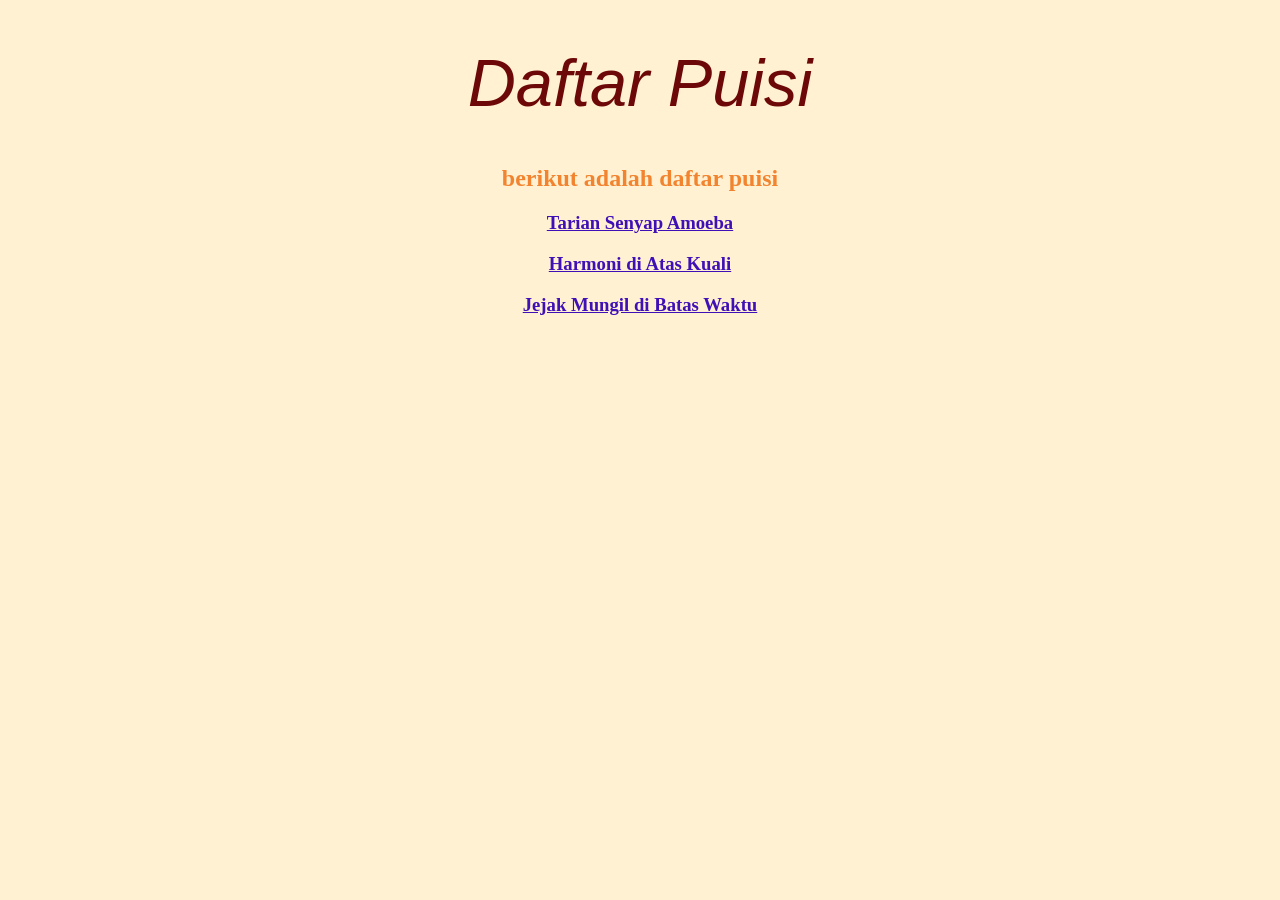
<file: index.html>
<!DOCTYPE html>
<html lang="en">
<head>
    <meta charset="UTF-8">
    <meta name="viewport" content="width=device-width, initial-scale=1.0">
    <title>portal</title>
</head>
<link rel="stylesheet" href="style.css">
<body>
    <h1>Daftar Puisi</h1>
    <h2>berikut adalah daftar puisi</h2>
    <div>
        <h3><a href="puisi-01.html">Tarian Senyap Amoeba</a></h3>
        <h3><a href="puisi-02.html">Harmoni di Atas Kuali</a></h3>
        <h3><a href="puisi-03.html">Jejak Mungil di Batas Waktu</a></h3>
    </div>
    
</body>
</html>
</file>
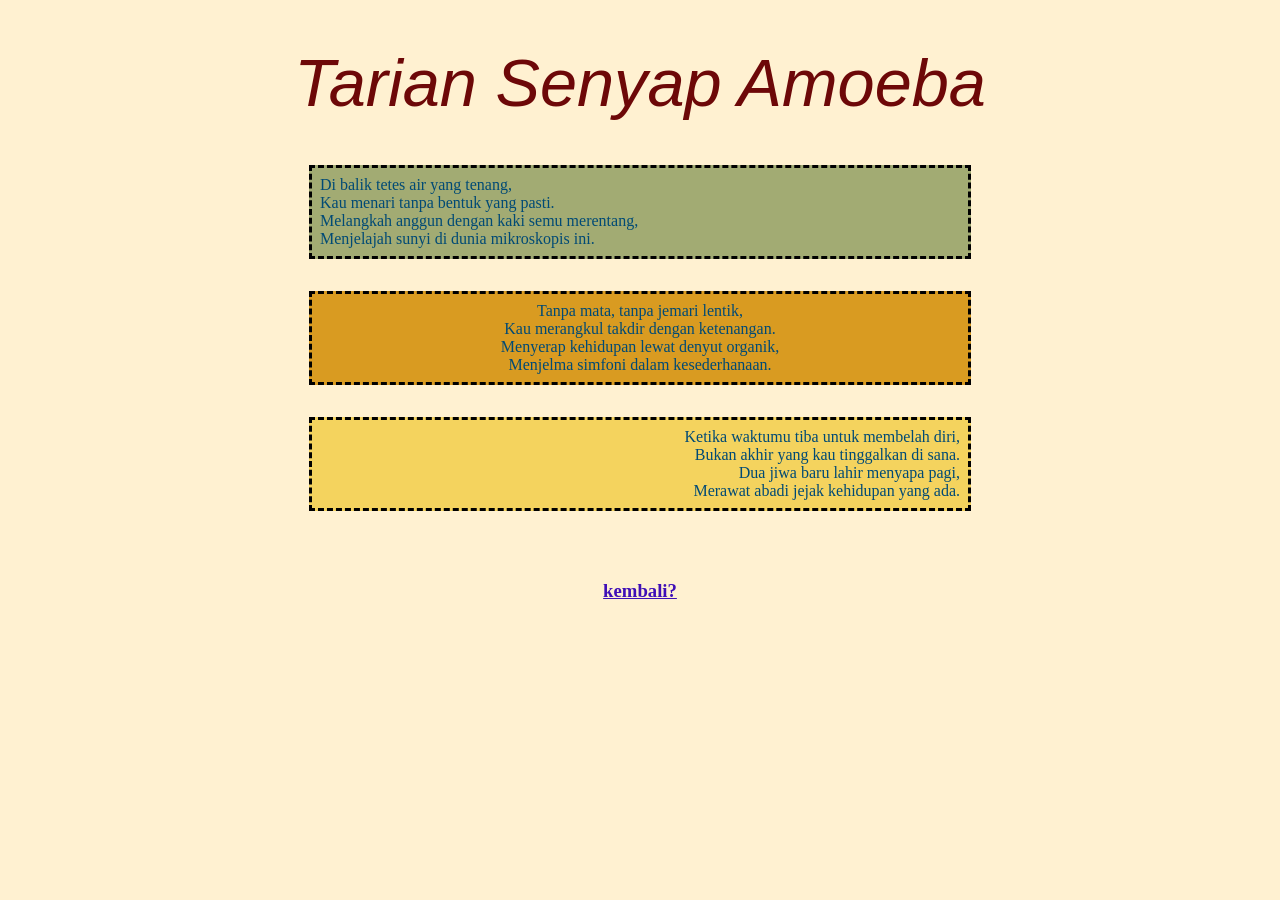
<file: puisi-01.html>
<!DOCTYPE html>
<html lang="en">
<head>
    <meta charset="UTF-8">
    <meta name="viewport" content="width=device-width, initial-scale=1.0">
    <title>puisi 1</title>
</head>
<link rel="stylesheet" href="style.css">
<body>
    <h1>Tarian Senyap Amoeba</h1>
    <p class="left bgGreen">
       Di balik tetes air yang tenang,<br>
       Kau menari tanpa bentuk yang pasti.<br>
       Melangkah anggun dengan kaki semu merentang,<br>
       Menjelajah sunyi di dunia mikroskopis ini.<br>
    </p>
    <p class="center bgOrange">
       Tanpa mata, tanpa jemari lentik,<br>
       Kau merangkul takdir dengan ketenangan.<br>
       Menyerap kehidupan lewat denyut organik,<br>
       Menjelma simfoni dalam kesederhanaan.<br>
    </p>
    <p class="right bgYellow">
       Ketika waktumu tiba untuk membelah diri,<br>
       Bukan akhir yang kau tinggalkan di sana.<br>
       Dua jiwa baru lahir menyapa pagi,<br>
       Merawat abadi jejak kehidupan yang ada.<br>
    </p>

    <br>
    <h3><a href="index.html">kembali?</a></h3>
</body>
</html>
</file>
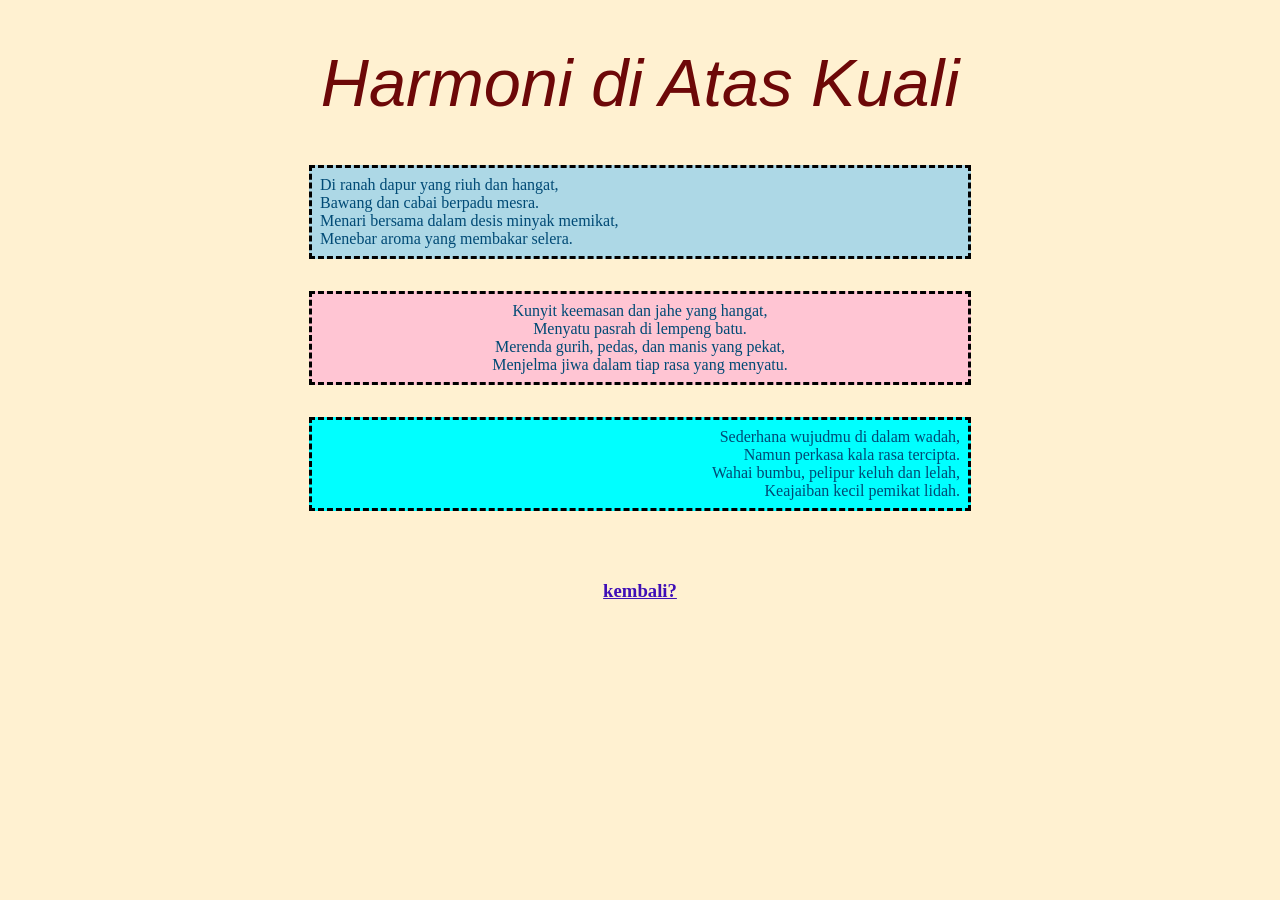
<file: puisi-02.html>
<!DOCTYPE html>
<html lang="en">
<head>
    <meta charset="UTF-8">
    <meta name="viewport" content="width=device-width, initial-scale=1.0">
    <title>puisi 2</title>
</head>
<link rel="stylesheet" href="style.css">
<body>
    <h1>Harmoni di Atas Kuali</h1>
    <p class="left bgblue">
       Di ranah dapur yang riuh dan hangat,<br>
       Bawang dan cabai berpadu mesra.<br>
       Menari bersama dalam desis minyak memikat,<br>
       Menebar aroma yang membakar selera.<br>
    </p>
    <p class="center bgpink">
       Kunyit keemasan dan jahe yang hangat,<br>
       Menyatu pasrah di lempeng batu.<br>
       Merenda gurih, pedas, dan manis yang pekat,<br>
       Menjelma jiwa dalam tiap rasa yang menyatu.<br>
    </p>
    <p class="right bgAqua">
       Sederhana wujudmu di dalam wadah,<br>
       Namun perkasa kala rasa tercipta.<br>
       Wahai bumbu, pelipur keluh dan lelah,<br>
       Keajaiban kecil pemikat lidah.<br>
    </p>

    <br>
    <h3><a href="index.html">kembali?</a></h3>
</body>
</html>
</file>
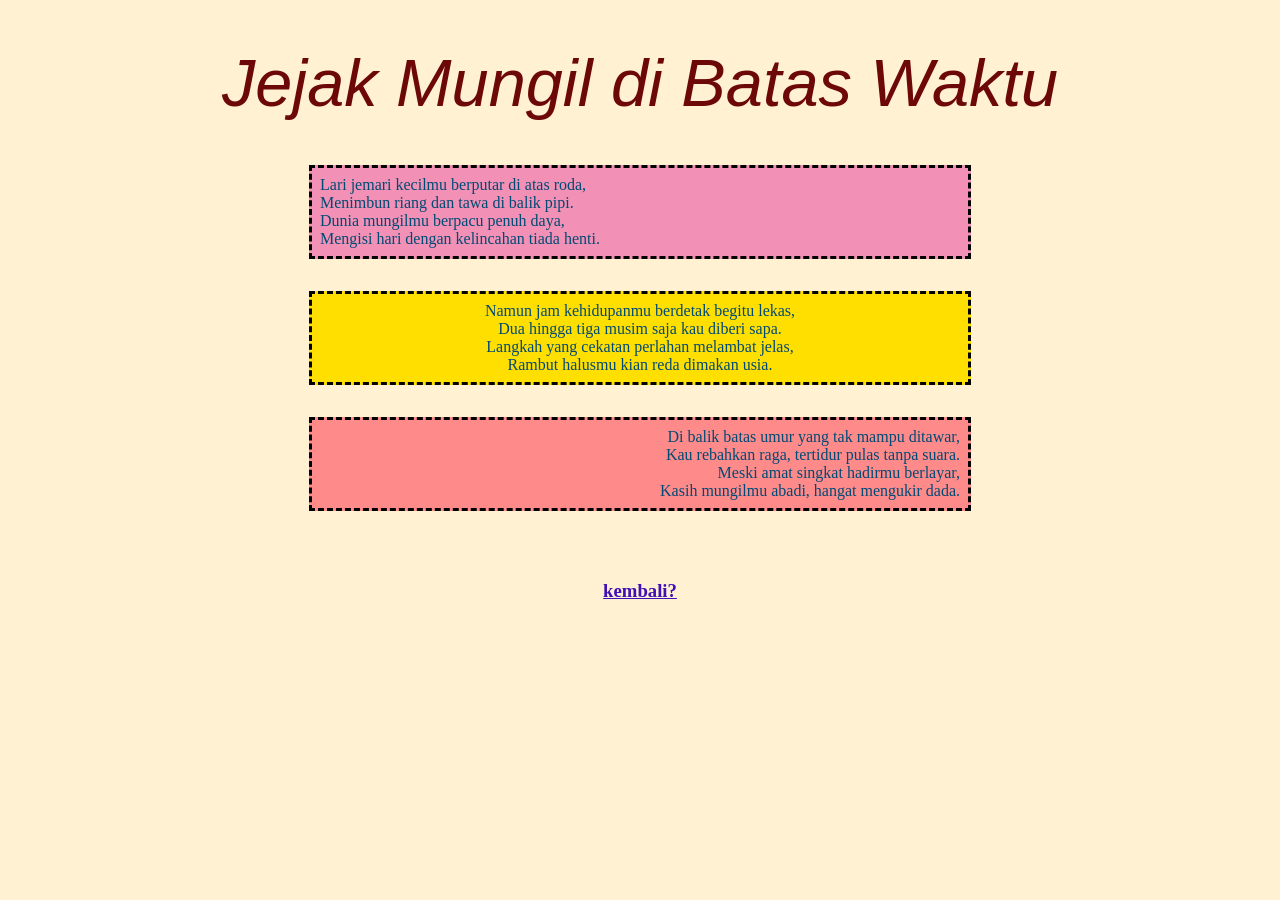
<file: puisi-03.html>
<!DOCTYPE html>
<html lang="en">
<head>
    <meta charset="UTF-8">
    <meta name="viewport" content="width=device-width, initial-scale=1.0">
    <title>puisi 3</title>
</head>
<link rel="stylesheet" href="style.css">
<body>
    <h1>Jejak Mungil di Batas Waktu</h1>
    <p class="left bgPurple">
       Lari jemari kecilmu berputar di atas roda,<br>
       Menimbun riang dan tawa di balik pipi.<br>
       Dunia mungilmu berpacu penuh daya,<br>
       Mengisi hari dengan kelincahan tiada henti.<br>
    </p>
    <p class="center bgFlowery">
       Namun jam kehidupanmu berdetak begitu lekas,<br>
       Dua hingga tiga musim saja kau diberi sapa.<br>
       Langkah yang cekatan perlahan melambat jelas,<br>
       Rambut halusmu kian reda dimakan usia.<br>
    </p>
    <p class="right Soul">
       Di balik batas umur yang tak mampu ditawar,<br>
       Kau rebahkan raga, tertidur pulas tanpa suara.<br>
       Meski amat singkat hadirmu berlayar,<br>
       Kasih mungilmu abadi, hangat mengukir dada.<br>
    </p>

    <br>
    <h3><a href="index.html">kembali?</a></h3>
</body>
</html>
</file>
<file: style.css>
body {background-color: #FFF1D1;}
h1 {color: #6D0808; 
    text-align: center; 
    font-size: 50pt; 
    font-weight: normal;
    font-family: sans-serif;
    font-style: italic;
   }
h2 {color: #F2842F; text-align: center;}
h3 {text-align: center;}
p {color: #004A75; 
    background-color: darkgray; 
    padding: .5em;
    margin: auto;
    margin-bottom: 2em;
    border: 3px dashed black;
    width: 50%;
    min-width: 40em;
  }

.right {text-align: right;}
.left {text-align: left;}
.center {text-align: center;}

.bgGreen {background-color: #A2AB73;}
.bgOrange {background-color: #D99B21;}
.bgYellow {background-color: #F4D35E;}
.bgblue {background-color: #ADD8E6;}
.bgpink {background-color: #FFC5D3;}
.bgAqua {background-color: #00FFFF;}
.bgPurple {background-color: #f291b5;}
.bgFlowery {background-color: #FFDF00;}
.Soul{background-color: #FF8A8A;}

div {text-align: center;}
a {color: #3F0FB7 ;}
</file>
